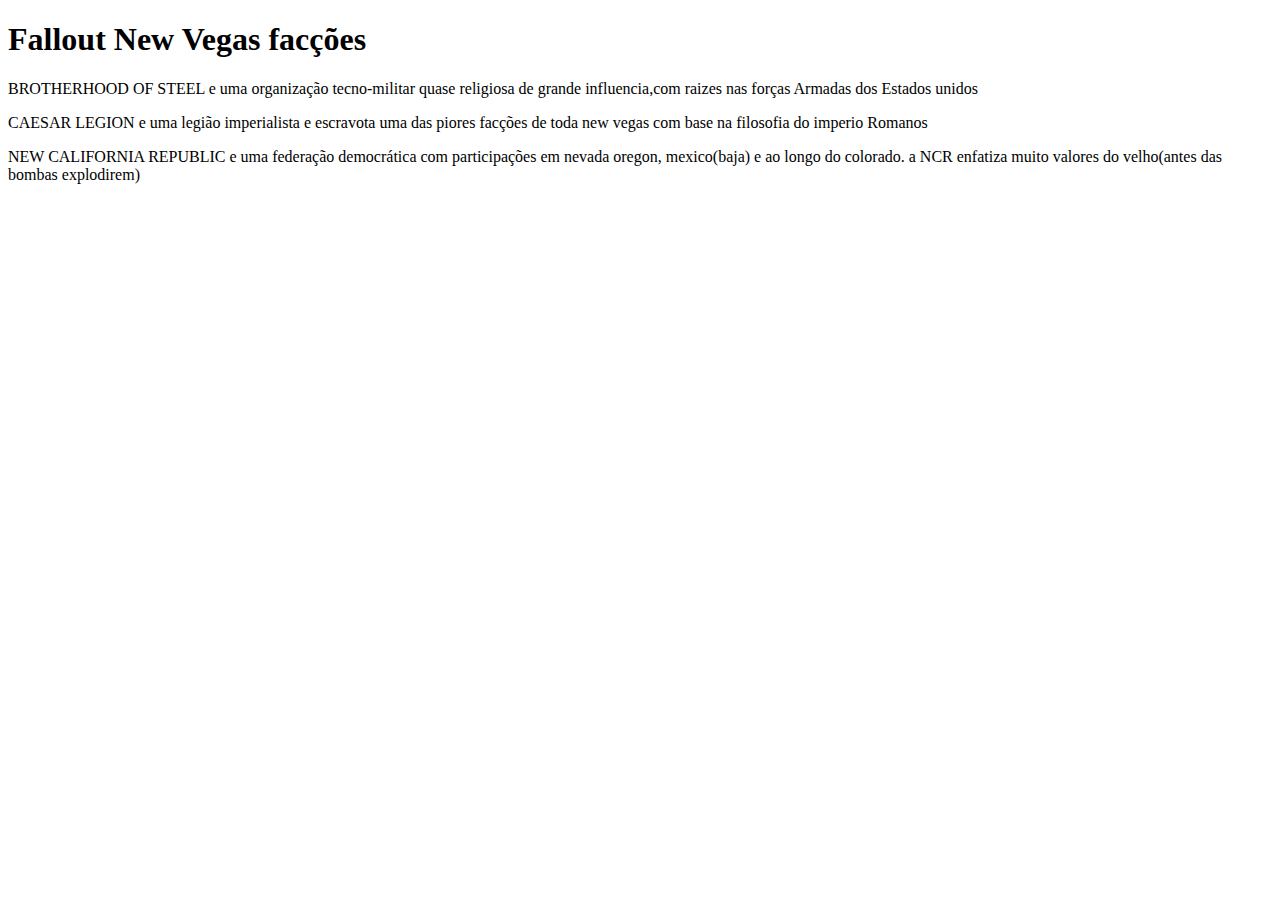
<file: Untitled-1.html>
<!DOCTYPE html>
<html lang="en">
<head>
    <meta charset="UTF-8">
    <meta name="viewport" content="width=device-width, initial-scale=1.0">
    <title>Document</title>
</head>
<body>
    <h1>Fallout New Vegas facções</h1>
    <p>BROTHERHOOD OF STEEL e uma organização tecno-militar quase religiosa de grande influencia,com raizes nas forças Armadas dos Estados unidos</p>
    <p>CAESAR LEGION e uma legião imperialista e escravota uma das piores facções de toda new vegas com base na filosofia do imperio Romanos </p>
    <p>NEW CALIFORNIA REPUBLIC e uma federação democrática com participações em nevada oregon, mexico(baja) e ao longo do colorado. a NCR enfatiza muito valores do velho(antes das bombas explodirem)</p>
</body>
</html>
</file>
